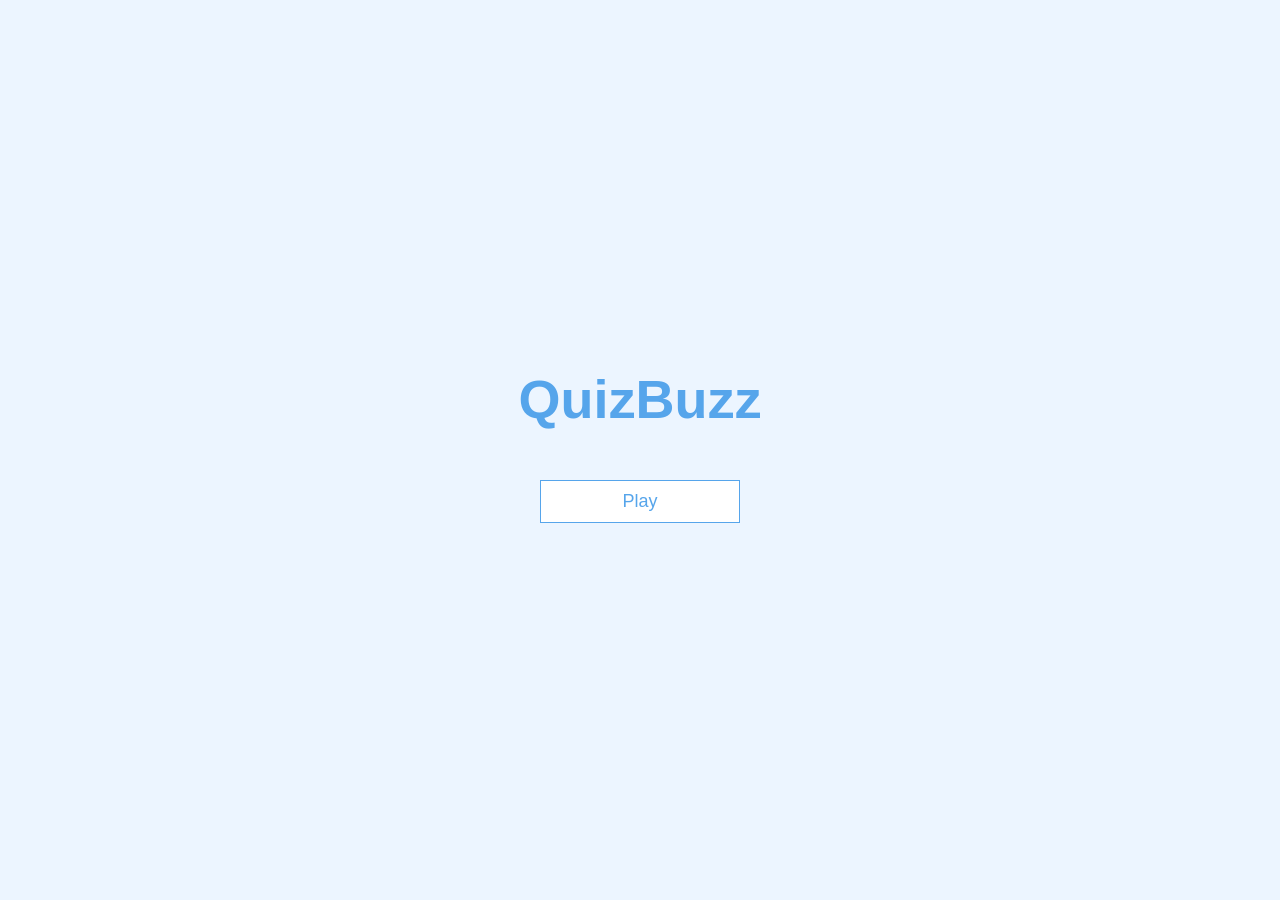
<file: index.html>
<!DOCTYPE html>
<html lang="en">
  <head>
    <meta charset="UTF-8" />
    <meta name="viewport" content="width=device-width, initial-scale=1.0" />
    <meta http-equiv="X-UA-Compatible" content="ie=edge" />
    <title>Quick Quiz</title>
    <link rel="stylesheet" href="app.css" />
  </head>
  <body>
    <div class="container">
      <div id="home" class="flex-center flex-column">
        <h1>QuizBuzz</h1>
        <a class="btn" href="/topics.html">Play</a>
  
      </div>
    </div>
  </body>
</html>
</file>
<file: app.css>
:root {
  background-color: #ecf5ff;
  font-size: 62.5%;
}

* {
  box-sizing: border-box;
  font-family: Arial, Helvetica, sans-serif;
  margin: 0;
  padding: 0;
  color: #333;
}

h1,
h2,
h3,
h4 {
  margin-bottom: 1rem;
}

h1 {
  font-size: 5.4rem;
  color: #56a5eb;
  margin-bottom: 5rem;
}

h1 > span {
  font-size: 2.4rem;
  font-weight: 500;
}

h2 {
  font-size: 4.2rem;
  margin-bottom: 4rem;
  font-weight: 700;
}

h3 {
  font-size: 2.8rem;
  font-weight: 500;
}

/* UTILITIES */

.container {
  width: 100vw;
  height: 100vh;
  display: flex;
  justify-content: center;
  align-items: center;
  max-width: 80rem;
  margin: 0 auto;
  padding: 2rem;
}

.container > * {
  width: 100%;
}

.flex-column {
  display: flex;
  flex-direction: column;
}

.flex-center {
  justify-content: center;
  align-items: center;
}

.justify-center {
  justify-content: center;
}

.text-center {
  text-align: center;
}

.hidden {
  display: none;
}

/* BUTTONS */
.btn {
  font-size: 1.8rem;
  padding: 1rem 0;
  width: 20rem;
  text-align: center;
  border: 0.1rem solid #56a5eb;
  margin-bottom: 1rem;
  text-decoration: none;
  color: #56a5eb;
  background-color: white;
}

.btn:hover {
  cursor: pointer;
  box-shadow: 0 0.4rem 1.4rem 0 rgba(86, 185, 235, 0.5);
  transform: translateY(-0.1rem);
  transition: transform 150ms;
}

.btn[disabled]:hover {
  cursor: not-allowed;
  box-shadow: none;
  transform: none;
}

/* FORMS */
form {
  width: 100%;
  display: flex;
  flex-direction: column;
  align-items: center;
}

input {
  margin-bottom: 1rem;
  width: 20rem;
  padding: 1.5rem;
  font-size: 1.8rem;
  border: none;
  box-shadow: 0 0.1rem 1.4rem 0 rgba(86, 185, 235, 0.5);
}

input::placeholder {
  color: #aaa;
}
</file>
